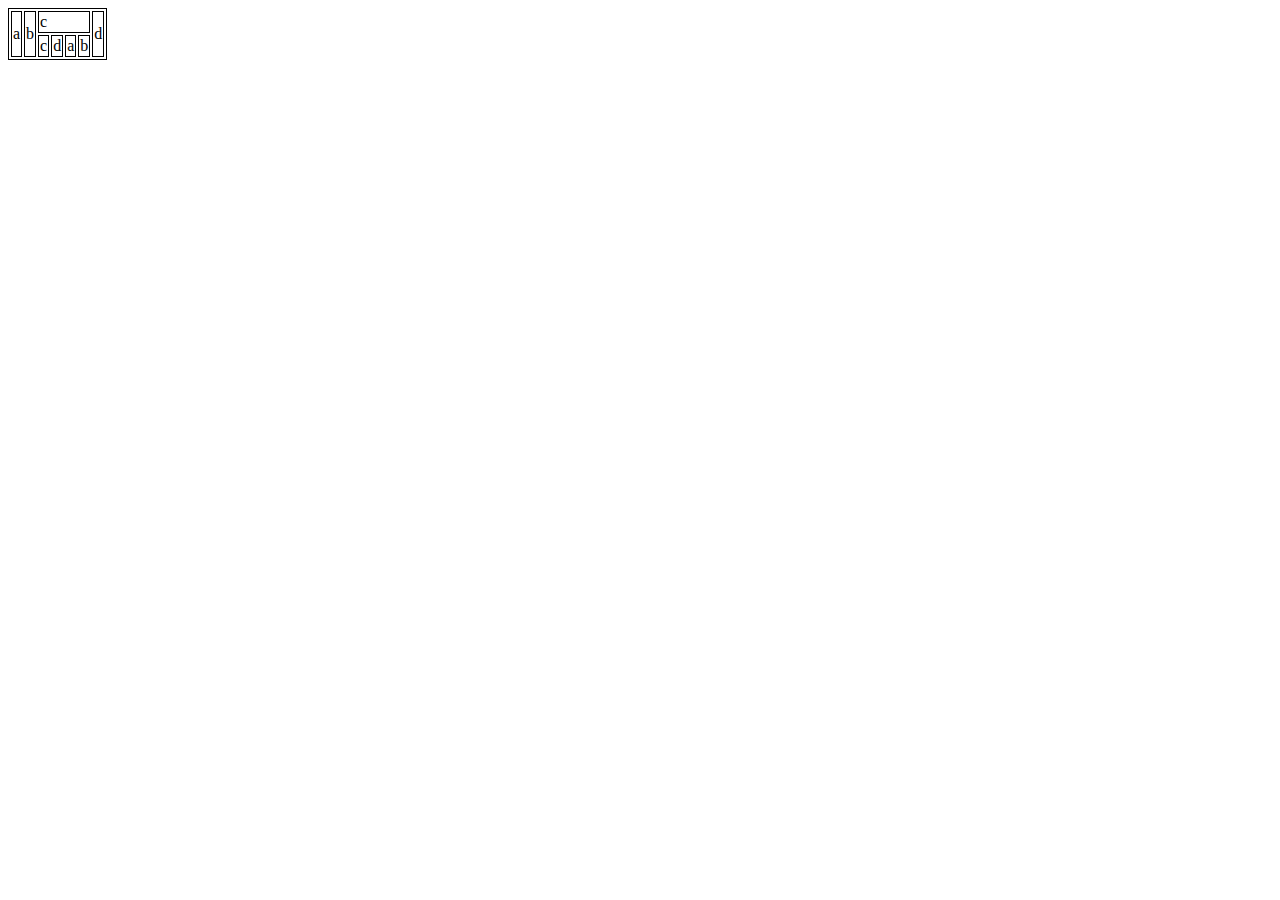
<file: hr_payroll_report/table.html>
<!DOCTYPE html>
<html>
<head>
	<title></title>
	<style type="text/css">
		table {
			border: solid 1px #000;
		}

		table tr td {
			border: solid 1px #000;
		}
	</style>
</head>
<body>
	<table>
		<tr>
			<td rowspan="2">a</td>
			<td rowspan="2">b</td>
			<td colspan="4">c</td>
			<td rowspan="2">d</td>
		</tr>
		<tr>
			<td>c</td>
			<td>d</td>
			<td>a</td>
			<td>b</td>
		</tr>
	</table>
</body>
</html>
</file>
